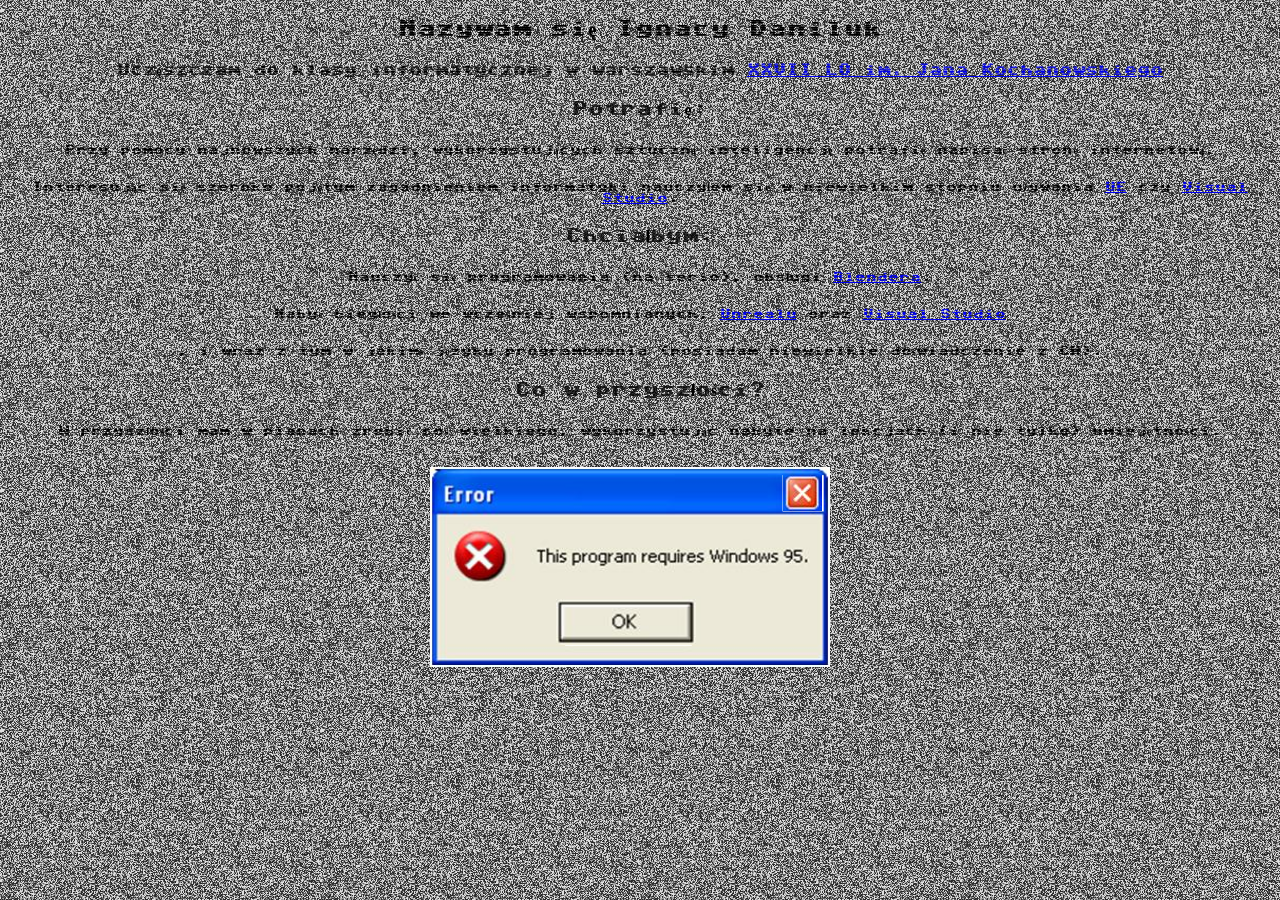
<file: index.html>
<!DOCTYPE html>
<html>
<head>
    <meta charset="UTF-8" />
    <link href="https://fonts.googleapis.com/css2?family=Sixtyfour&display=swap" rel="stylesheet">
    <link rel="stylesheet" href="czcionka.css">
    <title>O mnie</title>
</head>
    <p>
    <h3>Nazywam się Ignacy Daniluk</h3>
    <h5>Uczęszczam do klasy informatycznej w warszawskim <a href="https://www.bing.com/ck/a?!&&p=0d7a632195391b42728f73f293b130b7edd6bb92b897765088554069e9d2cc00JmltdHM9MTc1OTc5NTIwMA&ptn=3&ver=2&hsh=4&fclid=120fcf85-8c34-674a-3214-d9e08d4d665d&psq=lo+kochanowski&u=a1aHR0cDovL3d3dy5rb2NoYW5vd3NraS53YXcucGwv">XXVII LO im. Jana Kochanowskiego </a></h5>
    </p>
    <p>
    <h4>Potrafię:</h4>
    <h6>Przy pomocy najnowszych narzędzi, wykorzystujących sztuczną inteligencję potrafię napisać stronę internetową.</h6>
    <h6>Interesując się szeroko pojętym zagadnieniem informatyki nauczyłem się w niewielkim stopniu używania <a href="https://launcher-public-service-prod06.ol.epicgames.com/launcher/api/installer/download/EpicGamesLauncherInstaller.msi">UE</a> czy <a href="https://visualstudio.microsoft.com/pl/thank-you-downloading-visual-studio/?sku=Community&channel=Release&version=VS2022&source=VSLandingPage&cid=2030&passive=false">Visual Studio</a>.</h6>
    </p>
    <p>
    <h4>Chciałbym:</h4>
    <h6>Nauczyć się programowania (na serio), obsługi <a href="https://www.blender.org/download/release/Blender4.5/blender-4.5.3-windows-x64.msi/">Blendera</a>.</h6>
    <h6>Nabyć biegłości we wcześniej wspomnianych; <a href="https://launcher-public-service-prod06.ol.epicgames.com/launcher/api/installer/download/EpicGamesLauncherInstaller.msi">Unrealu</a> oraz <a href="https://visualstudio.microsoft.com/pl/thank-you-downloading-visual-studio/?sku=Community&channel=Release&version=VS2022&source=VSLandingPage&cid=2030&passive=false">Visual Studio</a></h6>
    <h6>, i wraz z tym w jakimś języku programowania (posiadam niewielkie doświadczenie z C#).</h6>
    </p>
    <p>
    <h4>Co w przyszłości?</h4>
    <h6>W przyszłości mam w planach zrobić coś wielkiego, wykorzystując nabyte na lekcjach (i nie tylko) umiejętności.</h6>
    </p>
    <img id="l" src = lirimkastrati.png width="400" height="200">
    <img id="zamykanie" src = zamykanie.png width="39" height="36">
    <a id="otwieranie" href="https://archive.org/download/Win95OSR2/Windows%2095.zip"><img src = samprzycisk.png width="140" height="46"></a>
</body>
</html>
</file>
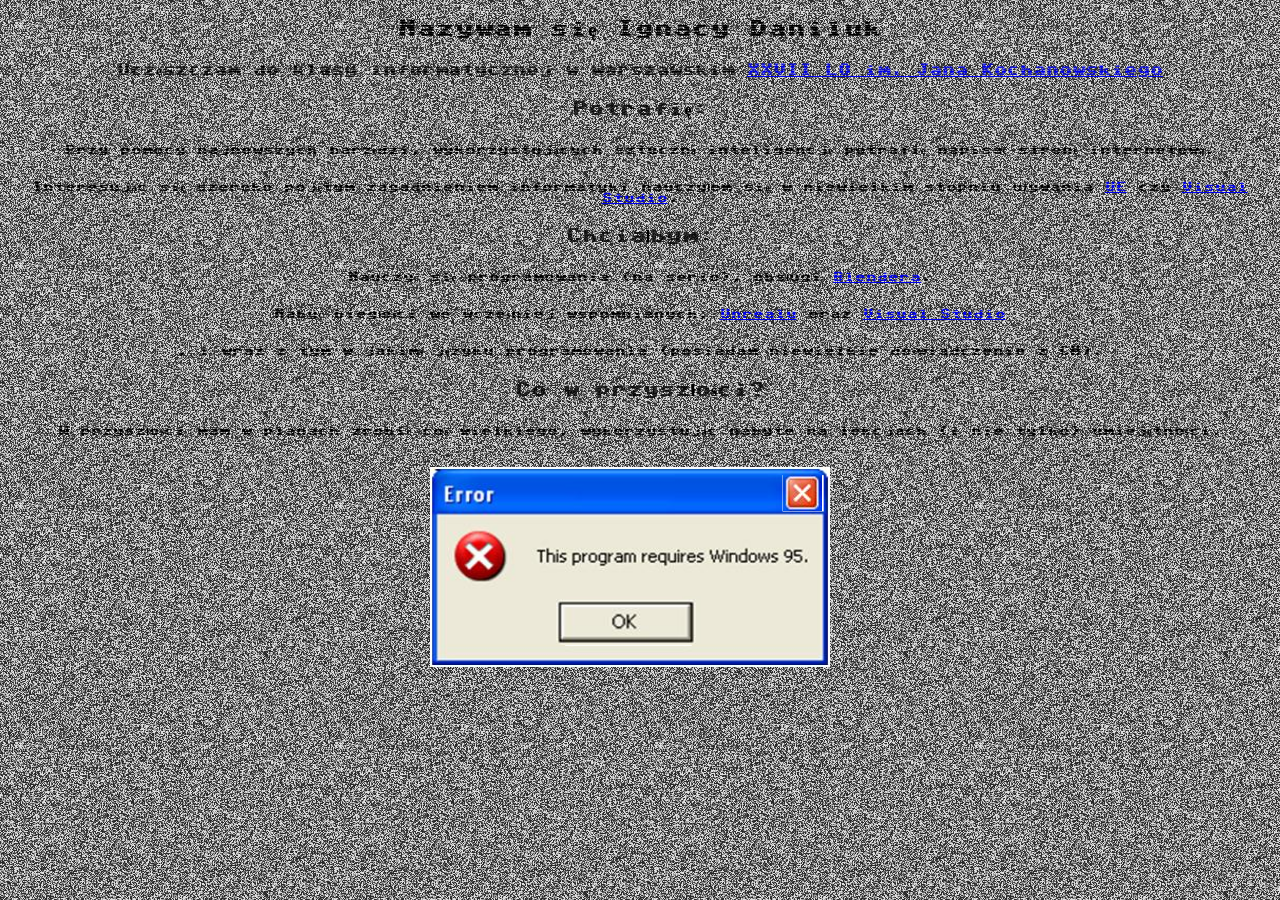
<file: strona1.html>
<!DOCTYPE html>
<html>
<head>
    <meta charset="UTF-8" />
    <link href="https://fonts.googleapis.com/css2?family=Sixtyfour&display=swap" rel="stylesheet">
    <link rel="stylesheet" href="czcionka.css">
    <title>O mnie</title>
</head>
    <p>
    <h3>Nazywam się Ignacy Daniluk</h3>
    <h5>Uczęszczam do klasy informatycznej w warszawskim <a href="https://www.bing.com/ck/a?!&&p=0d7a632195391b42728f73f293b130b7edd6bb92b897765088554069e9d2cc00JmltdHM9MTc1OTc5NTIwMA&ptn=3&ver=2&hsh=4&fclid=120fcf85-8c34-674a-3214-d9e08d4d665d&psq=lo+kochanowski&u=a1aHR0cDovL3d3dy5rb2NoYW5vd3NraS53YXcucGwv">XXVII LO im. Jana Kochanowskiego </a></h5>
    </p>
    <p>
    <h4>Potrafię:</h4>
    <h6>Przy pomocy najnowszych narzędzi, wykorzystujących sztuczną inteligencję potrafię napisać stronę internetową.</h6>
    <h6>Interesując się szeroko pojętym zagadnieniem informatyki nauczyłem się w niewielkim stopniu używania <a href="https://launcher-public-service-prod06.ol.epicgames.com/launcher/api/installer/download/EpicGamesLauncherInstaller.msi">UE</a> czy <a href="https://visualstudio.microsoft.com/pl/thank-you-downloading-visual-studio/?sku=Community&channel=Release&version=VS2022&source=VSLandingPage&cid=2030&passive=false">Visual Studio</a>.</h6>
    </p>
    <p>
    <h4>Chciałbym:</h4>
    <h6>Nauczyć się programowania (na serio), obsługi <a href="https://www.blender.org/download/release/Blender4.5/blender-4.5.3-windows-x64.msi/">Blendera</a>.</h6>
    <h6>Nabyć biegłości we wcześniej wspomnianych; <a href="https://launcher-public-service-prod06.ol.epicgames.com/launcher/api/installer/download/EpicGamesLauncherInstaller.msi">Unrealu</a> oraz <a href="https://visualstudio.microsoft.com/pl/thank-you-downloading-visual-studio/?sku=Community&channel=Release&version=VS2022&source=VSLandingPage&cid=2030&passive=false">Visual Studio</a></h6>
    <h6>, i wraz z tym w jakimś języku programowania (posiadam niewielkie doświadczenie z C#).</h6>
    </p>
    <p>
    <h4>Co w przyszłości?</h4>
    <h6>W przyszłości mam w planach zrobić coś wielkiego, wykorzystując nabyte na lekcjach (i nie tylko) umiejętności.</h6>
    </p>
    <img id="l" src = lirimkastrati.png width="400" height="200">
    <img id="zamykanie" src = zamykanie.png width="39" height="36" onclick="zamykanie()">
    <a id="otwieranie" href="https://archive.org/download/Win95OSR2/Windows%2095.zip"><img src = samprzycisk.png width="140" height="46"></a>
    <script>
        function zamykanie() {
          document.getElementById("1").style.display = "none";
        }
      </script>
</body>
</html>
</file>
<file: czcionka.css>
body {
  font-family: 'Sixtyfour';
  text-align: center;
  background-image: url(j2.gif);
h3{
  color: rgb(0, 0, 0)
}
h4{
  color: rgb(0, 0, 0)
}
h6{
  color: rgb(0, 0, 0)
}
h5{
  color: rgb(0, 0, 0)
}
#zamykanie{
  position: relative;
  top: -151px;
  left: 32px;
}
#otwieranie{
  position: relative;
  top: -17px;
  left: -250px;
}
#l{
  position: relative;
  top: 5px;
  left: 95px;

}
</file>
